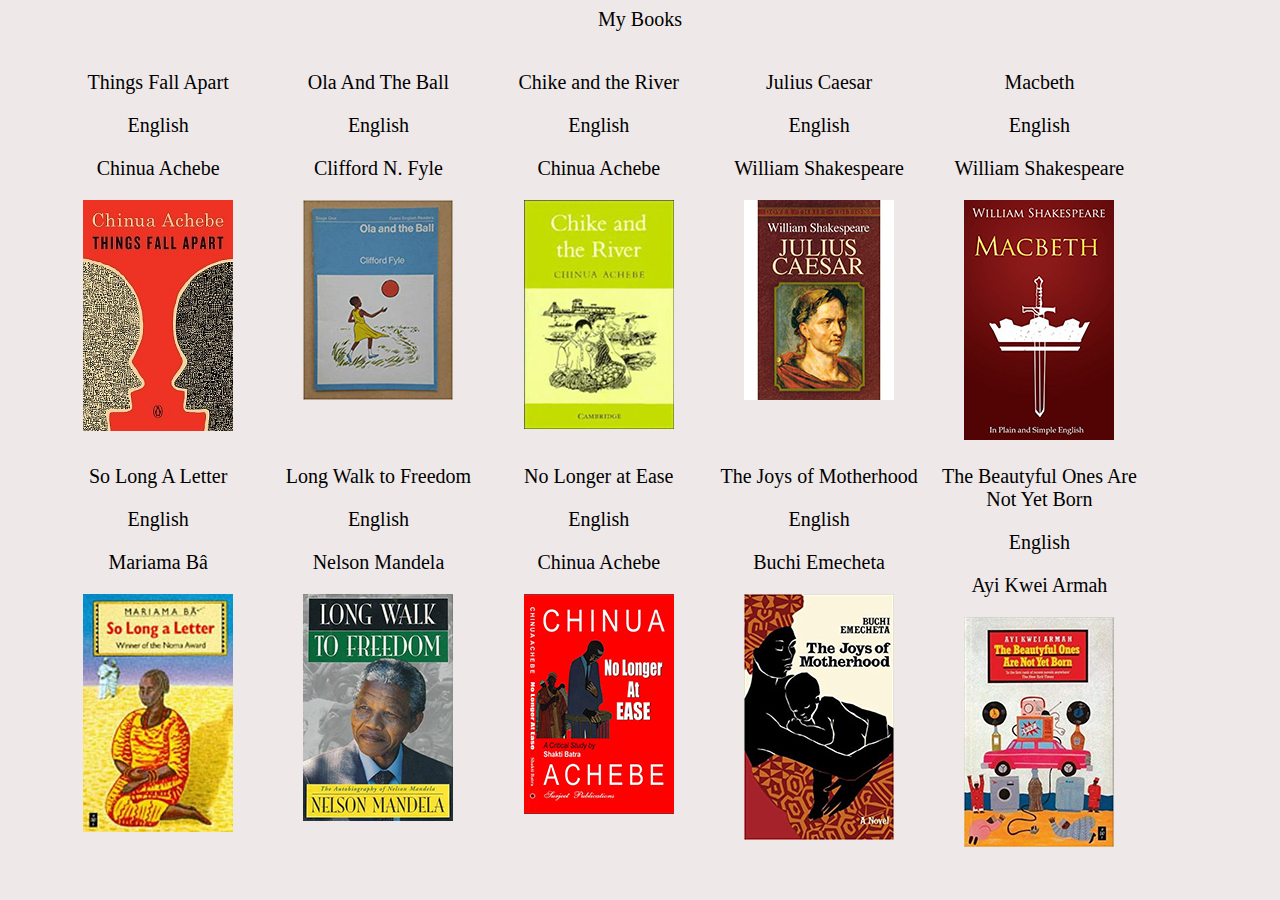
<file: index.html>
<!DOCTYPE html>
<html lang="en">
<head>
    <meta charset="UTF-8">
    <meta name="viewport" content="width=device-width, initial-scale=1.0">
    <meta http-equiv="X-UA-Compatible" content="ie=edge">
    <title>www.week4.com</title>
    <link rel="stylesheet" href="style.css">
</head>
<body>
    <div id="namesOfBooks">My Books</div>
    <script src="index.js"></script>
</body>
</html>
</file>
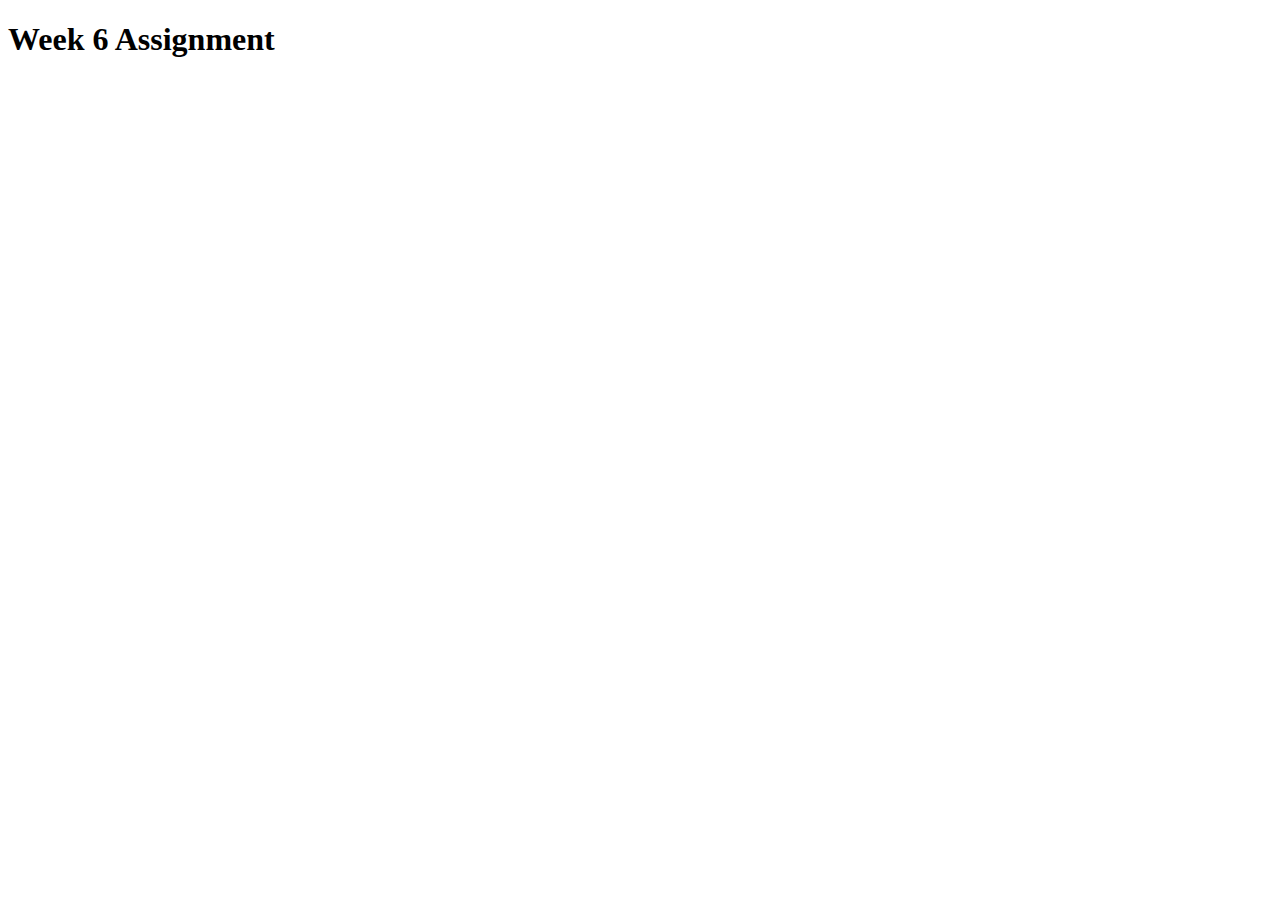
<file: Week6/index.html>
<!DOCTYPE html>
<html lang="en">
<head>
    <meta charset="UTF-8">
    <meta name="viewport" content="width=device-width, initial-scale=1.0">
    <meta http-equiv="X-UA-Compatible" content="ie=edge">
    <title>www.javascriptweek6.com</title>
</head>
<body>
   <h1>Week 6 Assignment</h1>
    
    <script src="main.js"></script>
</body>
</html>
</file>
<file: style.css>
body{
    font-size: 20px;
    background: rgb(238, 232, 232);

}
li{
    list-style-type: none;
    float: left;
    width: 18%;
}
#namesOfBooks{
    text-align: center;
}
</file>
